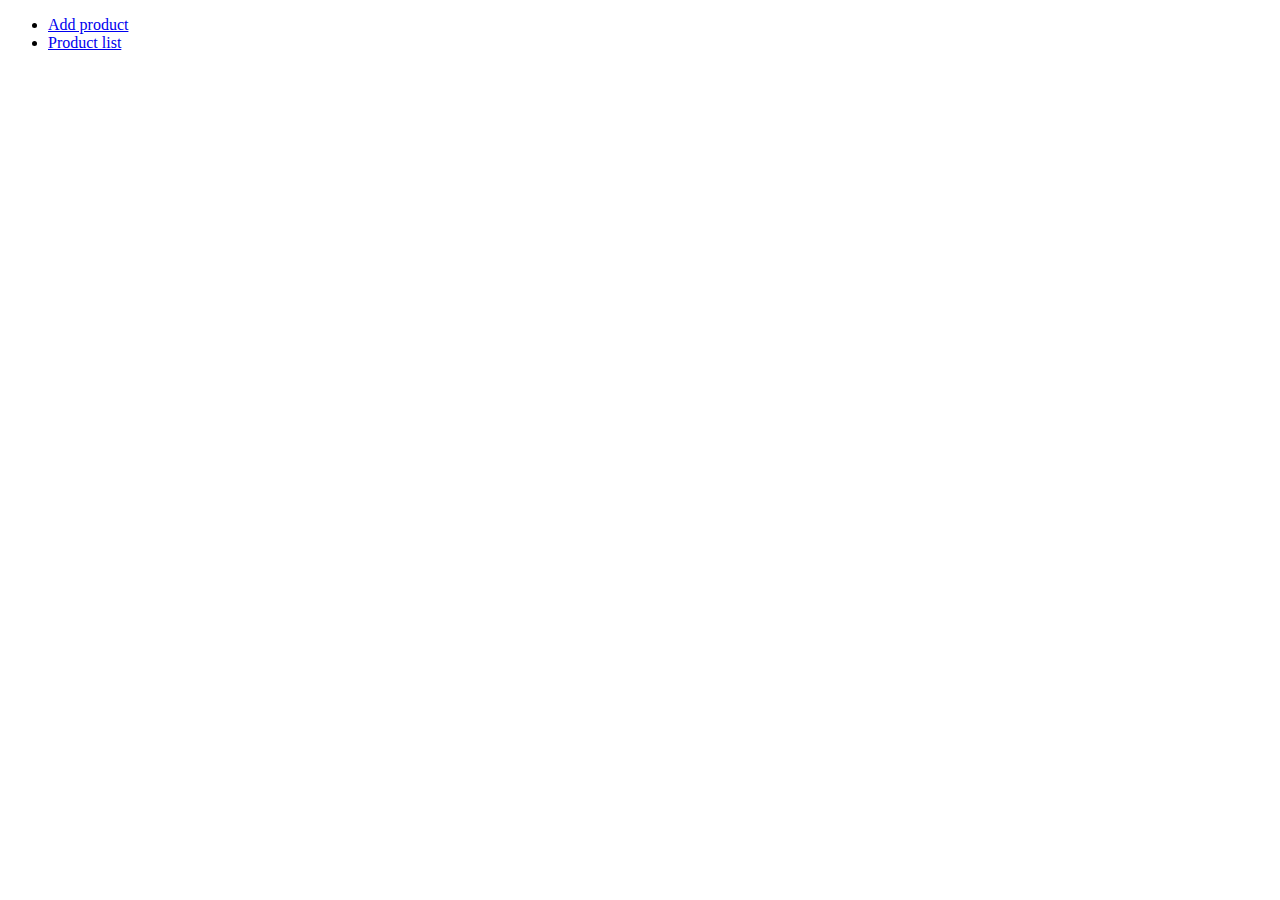
<file: Typ17taskPractiseArrayProducts/index.html>
<!DOCTYPE html>
<html lang="en">
<head>
  <meta charset="UTF-8">
  <meta http-equiv="X-UA-Compatible" content="IE=edge">
  <meta name="viewport" content="width=device-width, initial-scale=1.0">
  <title>Document</title>
  <style> 
    .items-catalog  {
      display: grid;
      grid-template-columns:1fr 1fr 1fr;
      justify-content: center;
      flex-direction: column;
    }
    .items-catalog a {
      margin: auto;
      width: 300px;
      text-align: center;
      border: 1px solid #ccc;
    }
  </style>
</head>
<body>
  <nav>
    <ul>
      <li><a href="add-product.html">Add product</a></li>
      <li><a href="index.html">Product list</a></li>
    </ul>
  </nav>
  <div id="items-catalog" class="items-catalog"></div>
</body>
<script src="./main.js"></script>
</html>
</file>
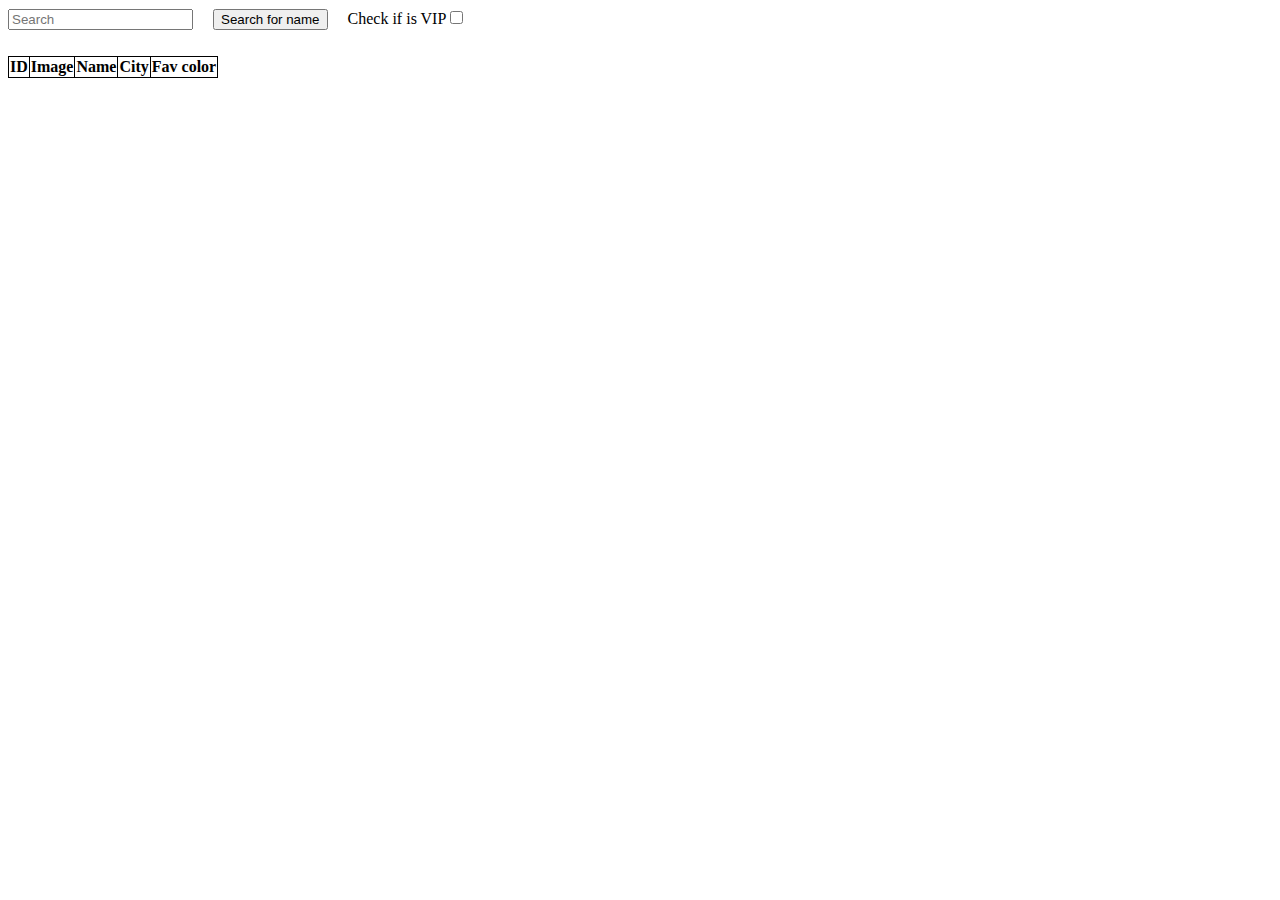
<file: Type17TasksCao/4/index.html>
<!DOCTYPE html>
<html lang="en">
<head>
  <meta charset="UTF-8">
  <meta http-equiv="X-UA-Compatible" content="IE=edge">
  <meta name="viewport" content="width=device-width, initial-scale=1.0">
  <title>Pamoka 22</title>
</head>
<style> 
  table {
    margin-top: 26px;
  }
  
  table,
  th,
  tr,
  td {
    border: 1px solid black;
    border-collapse: collapse;
  }
  
  tr {
    width: 50%;
    text-align: center;
  }
  input,button {
    margin-right: 20px;
  }
</style>
<body>
  
</body>

<script src="main.js"></script>
</html>
</file>
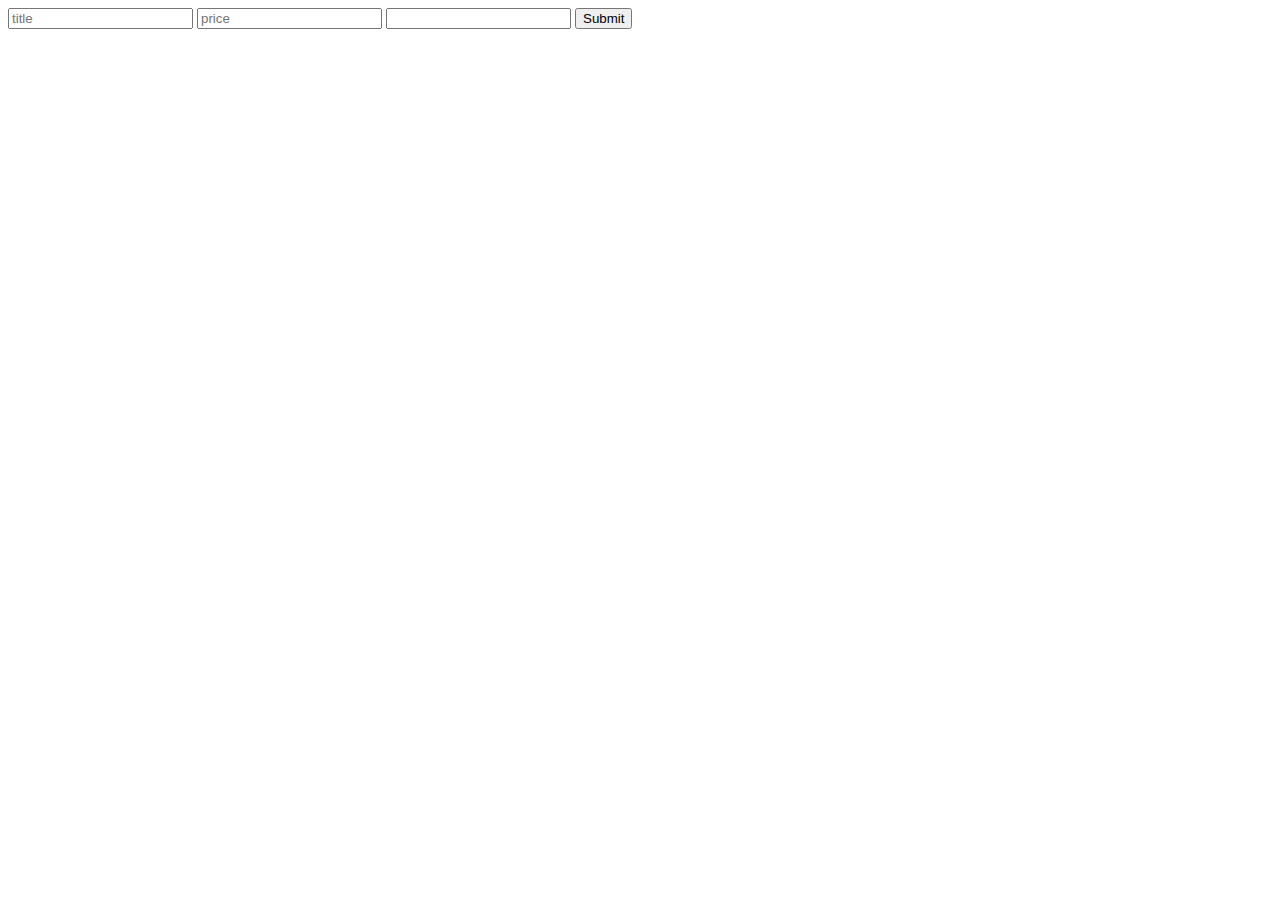
<file: Typ17taskPractiseArrayProducts/add-product.html>
<!DOCTYPE html>
<html lang="en">
<head>
  <meta charset="UTF-8">
  <meta http-equiv="X-UA-Compatible" content="IE=edge">
  <meta name="viewport" content="width=device-width, initial-scale=1.0">
  <title>Document</title>
</head>
<body>
  <input type="text" placeholder="title" id="add-title">
  <input type="text" placeholder="price" id="add-price">
  <input type="text" id="add-image">
  <button type="button" id="submit">Submit</button>
</body>
<script src="./addProduct.js"></script>
</html>
</file>
